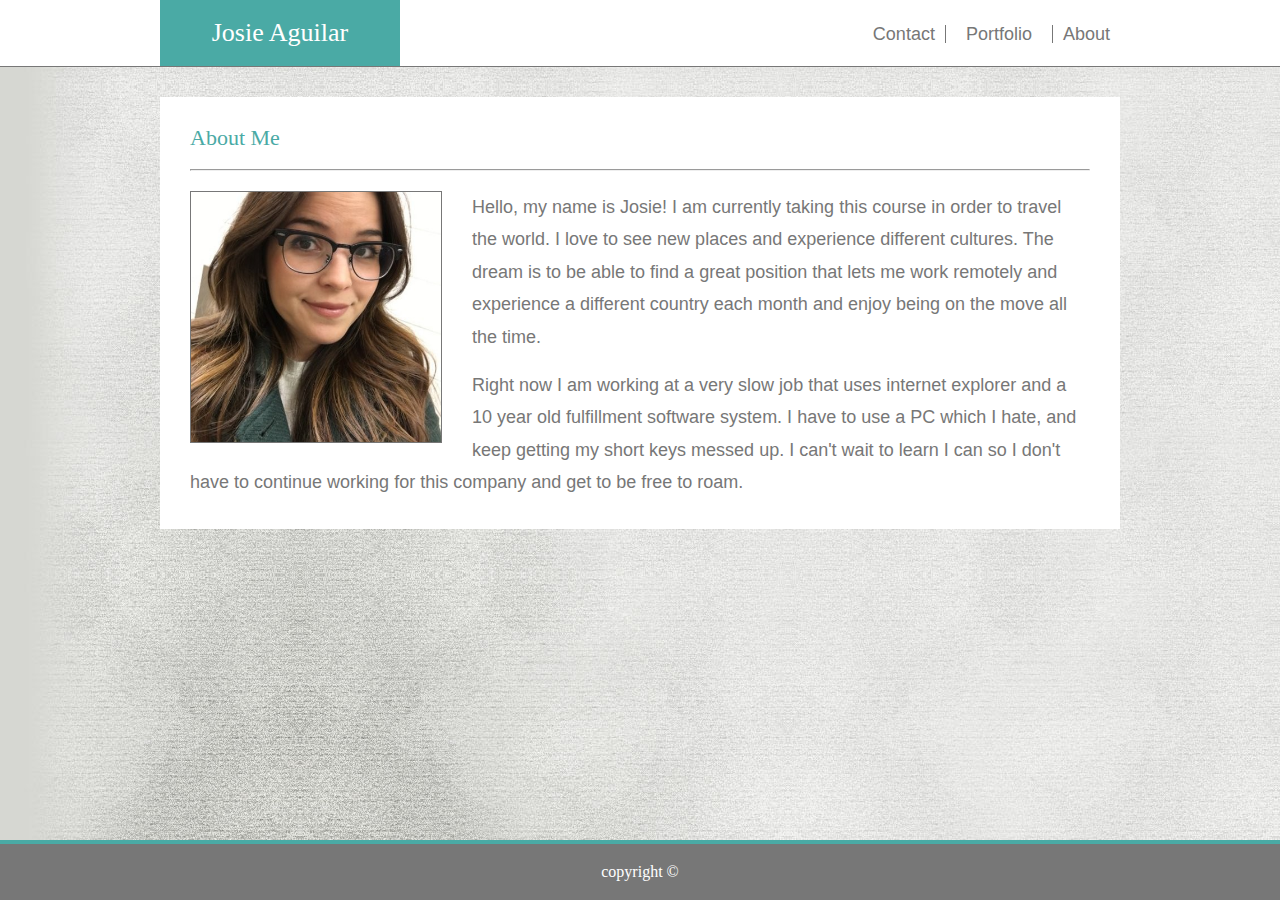
<file: index.html>
<!DOCTYPE html>
<html>

<head>
    <title>My Homepage!</title>
    <link rel="stylesheet" type="text/css" href="./assets/css/reset.css">
    <link rel="stylesheet" type="text/css" href="./assets/css/style.css">
    
</head>

<body>
    <header>
        <div class="header">
            <h1>Josie Aguilar</h1>
            <div>
                <a class="About" href="index.html">About</a>
                <a class="portfolio" href="portfolio.html">Portfolio</a>
                <a class="Contact" href="contact.html">Contact</a>
            </div>
        </div>
    </header>
    <section class="middle">
        <div class="about-me">
            <h2>About Me</h2>
            <hr>
            <img src="./assets/Images/me.jpeg" alt="me">
            <p>
                Hello, my name is Josie! I am currently taking this course in order to travel the world. I love to see new places and experience
                different cultures. The dream is to be able to find a great position that lets me work remotely and experience
                a different country each month and enjoy being on the move all the time.
            </p>
            <br>
            <p>
                Right now I am working at a very slow job that uses internet explorer and a 10 year old fulfillment software system. I have
                to use a PC which I hate, and keep getting my short keys messed up. I can't wait to learn I can so I don't
                have to continue working for this company and get to be free to roam.
            </p>
        </div>

    </section>

    <footer>
        <h3>copyright &copy;</h3>
    </footer>

</body>


</html>
</file>
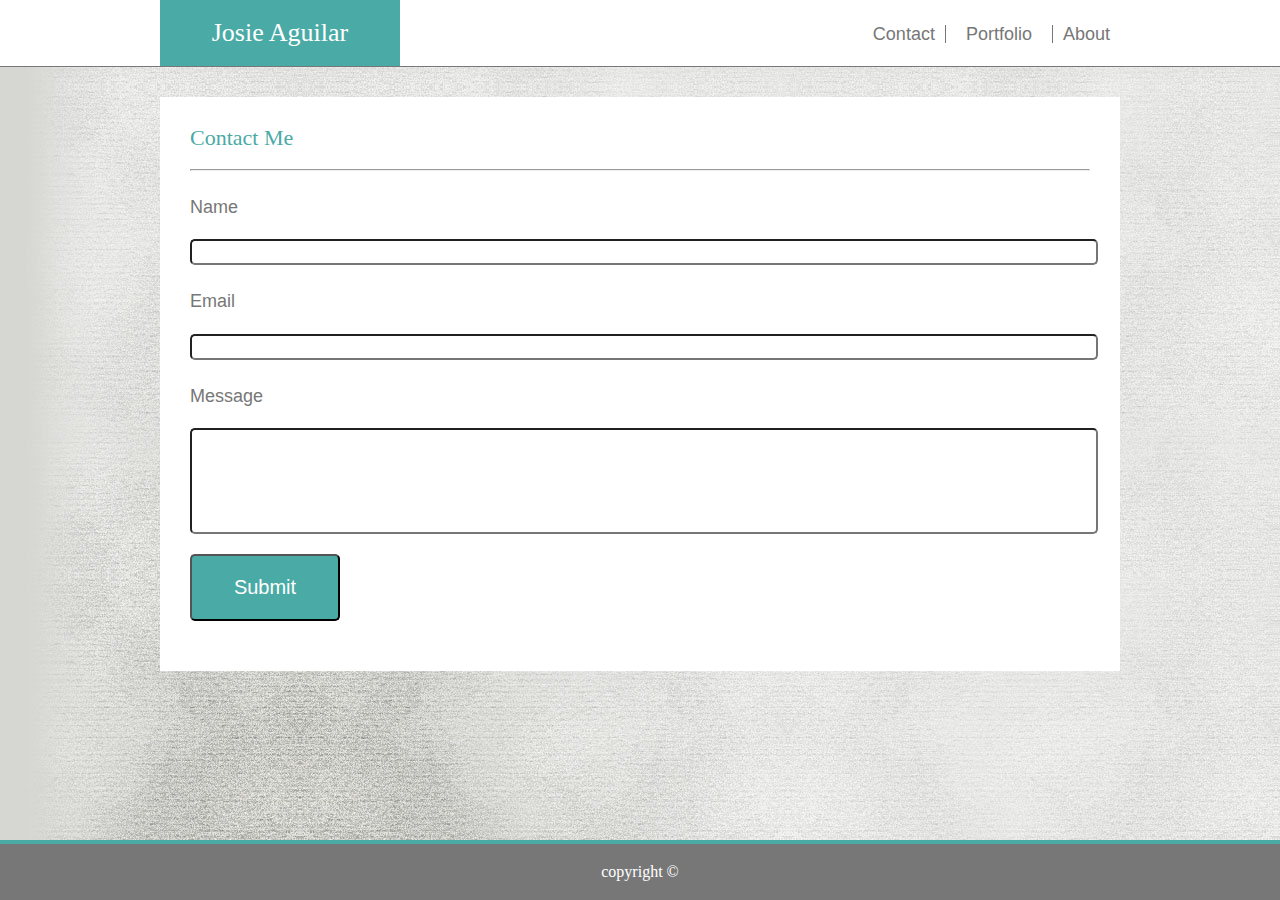
<file: contact.html>
<!DOCTYPE html>
<html>

<head>
    <title>My Homepage!</title>
    
    <link rel="stylesheet" type="text/css" href="./assets/css/reset.css">
    <link rel="stylesheet" type="text/css" href="./assets/css/style.css">

</head>

<body>
        
    <header>
            
        <div class="header">
            <h1> Josie Aguilar 
                    </h1>
                    
            <div>
                <a class="About" href="index.html">About</a>
                <a class="portfolio" href="portfolio.html">Portfolio</a>
                <a class="Contact" href="contact.html">Contact</a>
            </div>
        </div>
    </header>
    <section class="middle">
        <div class="about-me">
                <h2>Contact Me</h2>
                <hr>
                <form>
                        <p>Name</p><br>
                        <input type="text" name="Name" ><br>
                        <p>Email</p><br>
                        <input type="text" name="Email"><br>
                        <p>Message</p><br>
                        <input class="message" type="text" name="Message">
                      
                        <input class="submit" type="submit" value="Submit">
                    </form>
        
        </div>

    </section>


    <footer>
        <h3>copyright &copy;</h3>
    </footer>
</body>


</html>
</file>
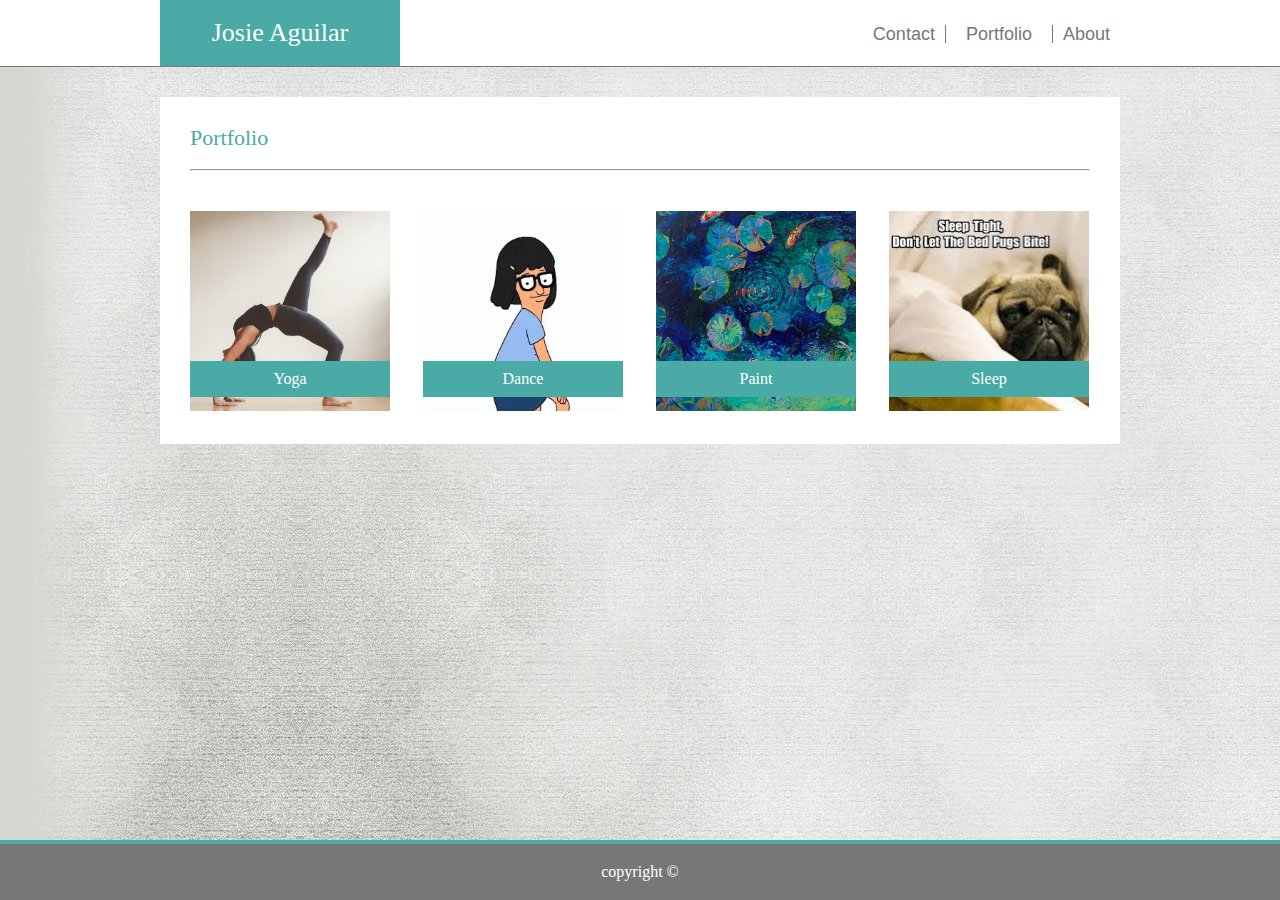
<file: portfolio.html>
<!DOCTYPE html>
<html>

<head>
    <title>My Portfolio!</title>
    <link rel="stylesheet" type="text/css" href="./assets/css/reset.css">
    <link rel="stylesheet" type="text/css" href="./assets/css/style.css">

</head>

<body>
    <header>
        <div class="header">
            <h1>Josie Aguilar</h1>
            <div>
                <a class="About" href="index.html">About</a>
                <a class="portfolio" href="portfolio.html">Portfolio</a>
                <a class="Contact" href="contact.html">Contact</a>
            </div>
        </div>
    </header>
    <section class="middle">
        <div class="about-me">
            <h2>Portfolio</h2>
            <hr>
            <section>
                <div class="projects">
                    <div class="yoga">
                        <div class="square">
                            <img class="yoga-image" src="./assets/Images/yoga.jpg" alt="Yoga">
                            <div class="banner">
                                <h1>Yoga</h1>
                            </div>
                        </div>
                    </div>
                    <div class="dance">
                        <div class="square">
                            <img src="./assets/Images/tina.gif" alt="Dancing">
                            <div class="banner">
                                <h1>Dance</h1>
                            </div>
                        </div>
                    </div>
                    <div class="paint">
                        <div class="square">
                            <img src="./assets/Images/paint.jpg" alt="Paint">
                            <div class="banner">
                                <h1>Paint</h1>
                            </div>
                        </div>
                    </div>
                    <div class="Sleep">
                        <div class="square">
                            <img class="sleep-image" src="./assets/Images/pug.jpeg" alt="Sleep">
                            <div class="banner">
                                <h1>Sleep</h1>
                            </div>
                        </div>
                    </div>
                </div>
            </section>


        </div>
    </section>


    <footer>
        <h3>copyright &copy;</h3>
    </footer>
</body>


</html>
</file>
<file: assets/css/style.css>
body{
    margin:0 auto;
    width:100%; 
    background-image:url('../Images/dirty-eggshell-background.jpg');  
    font-family:'Arial', 'Helvetica Neue', Helvetica, sans-serif ;
}

header{
    z-index:2;
    width:100%;
    background: #fff;
    border-bottom:1px #777 solid;
}

.header{
    width:960px;
    margin: 0 auto;
    display:block;
    height:66px;
    background-color:#fff;
    z-index: 2;
    
}

h1, h2, h3{
    font-family: 'Georgia', Times, Times New Roman, serif 
    ;
}

.header div a:hover{
    color: #4aaaa5;
}
.header div a:active{
    
    font-weight:bold;
}



.header h1{
    background:#4aaaa5;
    color: #fff;
    font-size: 26px;
    width:200px;
    padding:20px;
    text-align:center;
    float:left;
}
.header div a{
    
    float:right;
    padding:0px 20px;
    font-size:18px;
    color:#777777;
    font-family:'Arial', 'Helvetica Neue', Helvetica, sans-serif;
    margin-top:25px;
    text-decoration: none;
    margin-right:-10px;
}

.portfolio{
    border-left:solid 1px #777;
    border-right:solid 1px #777;
    
}
.about-me{
    width:900px;
    margin:0 auto;
    background-color:#fff;
    margin-top:30px;
    padding:30px;
    margin-bottom:100px;
}
.about-me h2{
    font-size:22px;
    color:#4aaaa5; 
}

hr{
    color:#777;
    margin:20px 0px;
}

.about-me img{
    width:250px;
    float:left;
    margin-right:30px;
    border:1px solid #777;
}
.about-me p{
    line-height:1.8em;
    font-family:'Arial', 'Helvetica Neue', Helvetica, sans-serif;
    font-size:18px;
    color:#777;
}
footer{
    background-color:#777 ;
    position:fixed;
    width:100%;
    bottom: 0;
    
}
footer h3{
    text-align: center;
    padding:20px 0px;
    border-top: solid 4px #4aaaa5; 
    color:#fff;
    margin-bottom:0;
    
}

.square {
    width:200px;
    height:200px;
    object-fit: fill;
    overflow: hidden;
    float:left;
    display: inline-block;
    

}
.square > .yoga-image{
    height:202px;
    width: auto;
    overflow:hidden;
    right:30px;
    margin-left:-70px;
    margin-top:-1px;   
}
.square > .sleep-image{
    height:202px;
    width: auto;
    overflow:hidden;
    right:30px;
    margin-top:-1px;   
}

.square img{
    height:250px;
    width: auto;
    overflow:hidden;
    margin-top:-1px;
    margin-left:-1px;
      
}
.banner{
    background-color:#4aaaa5;
    width:200px;
    clear: both;
    position: absolute;
    margin-top:150px;
    z-index: 3;
    text-align: center;
    color:#fff;
    padding:10px 0;
}
.projects{
    width:900px;
    display:inline-block;
    margin-top: 20px;
     
}
.yoga > .square, .dance > .square, .paint > .square{
    margin-right:33px;
}
.projects > div:hover{
    opacity:.5;
}
input{
    border-radius:5px;
    width:100%;
    height:20px;
    margin-bottom:20px;
}
.message{
    height:100px;
}
.submit{
    text-align:center;
    font-size:20px;
    background-color:#4aaaa5;
    border-radius: 5px;
    padding:20px;
    width:150px;
    height:auto;
    color:#fff;
}
input:focus{
    background-color:#4aaaa5;
    opacity:.7;
}
@media only screen and (max-width: 1000px) {
    .header{
        width:90%;

    }
    .about-me{
        width:80%;
    }

    .projects{
        width:100%;
    }
    .square{
        margin-top:20px;
    }
    

}
@media only screen and (max-width: 575px){
.header h1{
    width:100%;

}
    .header{
        width:100%;
    }
    .header div{
        width:100%;
        background-color:#fff;
        display:inline-block;
        text-align: center;
        padding:10px 0px;
    }


.header div a {
    float:none;
    margin:15px 0;
}
.middle{
    margin-top:50px;
}
    
.middle img{
    width:100%;
}
.yoga, .dance, .paint, .Sleep{
    margin:0 auto;
}

  


}
</file>
